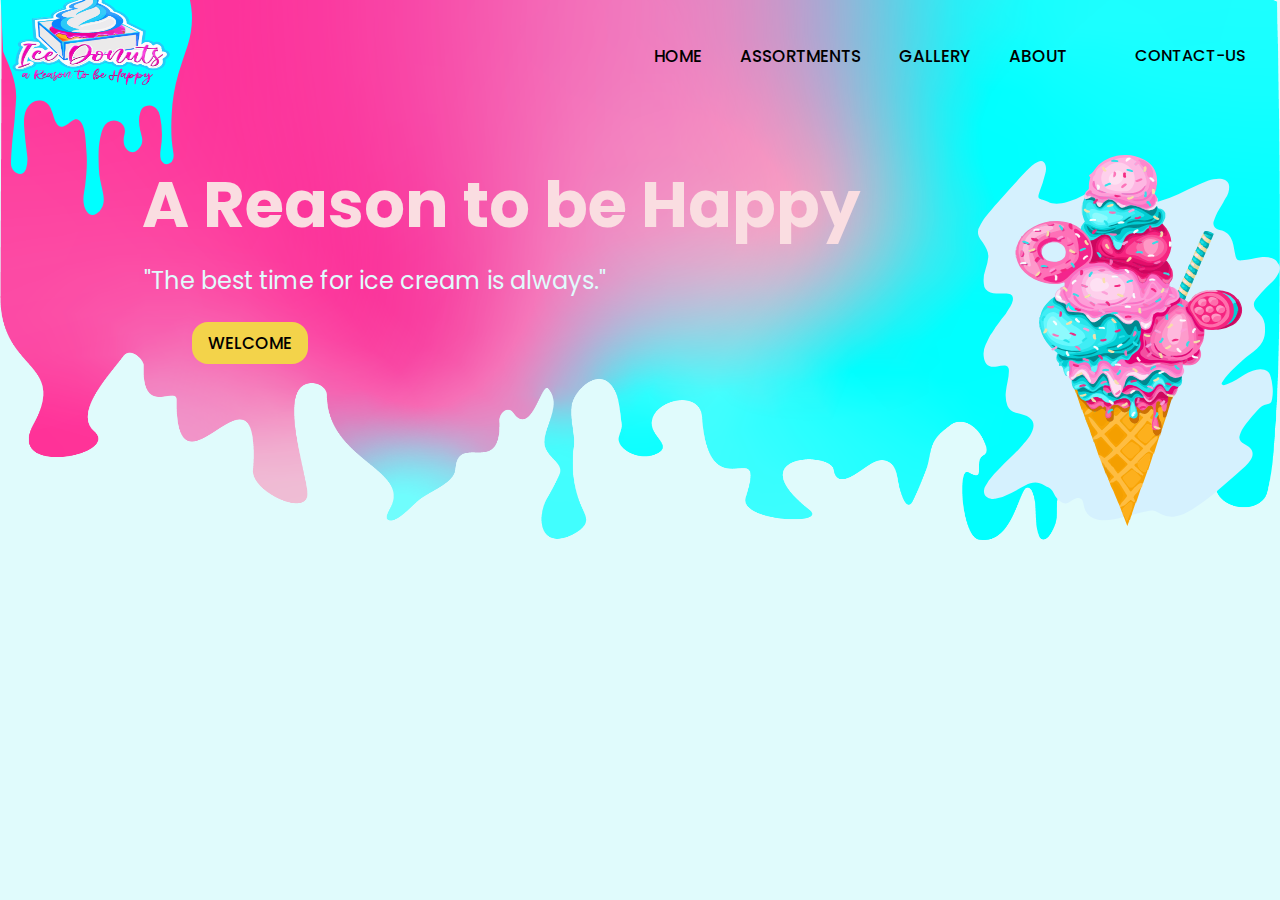
<file: index.html>
<!DOCTYPE html>
<html lang="en">

<head>
    <meta charset="UTF-8">
    <meta name="viewport" content="width=device-width, initial-scale=1.0">
    <title>Donuts</title>
    <link rel="stylesheet" href="style.css">
</head>

<body>
    <main>
        <header>
            <img src="./images/waves.png" class="big-waves" alt="" />
            <nav>
                <div class="container-logo">
                    <div class="logo">
                        <img src="./images/SVG/Asset22.svg" alt="" />
                    </div>
                    <div class="links">
                        <ul>
                            <li>
                                <a href="#">Home</a>
                            </li>
                            <li>
                                <a href="#">Assortments</a>
                            </li>
                            <li>
                                <a href="#">Gallery</a>
                            </li>
                            <li>
                                <a href="#">About</a>
                            </li>
                            <li>
                                <a href="#" class="active">Contact-Us</a>
                            </li>
                        </ul>
                    </div>
                </div>
            </nav>
            <div class="header-content">
                <div class="container grid-2">
                    <div class="column-1">
                        <h1 class="heading-title">A Reason to be Happy</h1>
                        <p class="text">
                            "The best time for ice cream is always."
                        </p>
                        <a href="#" class="btn">Welcome</a>
                    </div>
                    <div class="column-2 image">
                        <img src="./images/SVG/icecream.svg" class="" alt="img-element " />
                    </div>
                </div>
            </div>
        </header>
    </main>
</body>

</html>
</file>
<file: style.css>
@import url('https://fonts.googleapis.com/css2?family=Poppins:wght@400;900&display=swap');

:root {
  /* --dark-pink: #ff4d6d; */
  --light-turquose: #0cdff2;
  --light-blue: #e0fbfc;
  --light-pink: #fadde1;
  --light-purple: #9368b7;
  --light-yellow: #f3d34a;
  --dark-pink: #f08cad;
}
* *,
*:before,
*:after {
  margin: 0;
  padding: 0;
  box-sizing: border-box;
}
body,
button,
input,
textarea {
  font-family: 'Poppins', sans-serif;
}
a {
  /*
    remueve la linea debajo de las letras
    */
  text-decoration: none;
}
ul {
  list-style: none;
}
img {
  width: 100%;
}
.container {
  position: relative;
  z-index: 3;
  max-width: 95rem;
  /* max-width: 95rem; */
  padding: 0 2rem;
  margin: 0 auto;
  /* margin-right: 400px; */
  /* padding: 0 0 0 2rem; */
}
.grid-2 {
  display: grid;
  grid-template-columns: repeat(2, 1fr);
  grid-template-rows: repeat(4, 9vw);
  grid-column-gap: 2.5rem;
  grid-row-gap: 3.5rem;
  align-items: center;
  justify-content: center;
}

/* we need to add some gap in between the image and the text, now we have 3rem of space in each columns */
/* .column-1 {
  margin-right: 3.5rem;
}
.column-2 {
  margin-left: 2rem;
} */
.column-1 {
  grid-column-start: 1;
  grid-column-end: 3;
  grid-row-start: 1;
  grid-row-end: 3;
}
.column-2 {
  grid-column-start: 2;
  grid-column-end: 4;
  grid-row-start: 1;
  grid-row-end: 4;
}
.text {
  font-size: 1.5rem;
  color: var(--light-blue);
  text-align: left;
}
.image {
  position: absolute;
  display: flex;
  align-items: center;
  justify-content: center;
  right: 0;
  width: 45%;
}

.big-waves {
  width: 100%;
  position: absolute;
}
nav .container-logo {
  display: flex;
  justify-content: space-between;
  height: 7rem;
  align-items: center;
}
/*
puso el logo arriba izq
*/
.logo {
  width: 11%;
  padding-top: 6.5rem;
  display: flex;
  align-items: center;
}
/*
put the link en linea en conbinacion con links a
*/
.links ul {
  display: flex;
}
.links a {
  display: inline-block;
  padding: 0.9rem 1.2rem;
  color: var(--dark-one);
  font-size: 1.05rem;
  text-transform: uppercase;
  font-weight: 500;
  line-height: 1;
  transition: 0.3s;
}
.links a.active {
  background-color: var(--main-color);
  color: var(--light-one);
  border-radius: 2rem;
  font-size: 1rem;
  padding: 0.9rem 2.1rem;
  margin-left: 1rem;
}
.links a:hover {
  color: var(--main-color);
}
.links a.active:hover {
  color: var(--light-one);
  background-color: #6b44e0;
}

nav {
  width: 100%;
  position: relative;
  z-index: 50;
}
.header-content .container.grid-2 {
  grid-template-columns: 2.5fr 3.5fr;
  min-height: calc(100vh - 23rem);
  padding-left: 7rem;
  text-align: left;
}
.heading-title {
  font-size: 4rem;
  line-height: 0.9;
  color: var(--light-pink);
  margin: 30px;
}
.header-content .text {
  margin: 1.5rem 2rem;
}
/* .header-content .image .img-element {
  max-width: 600px;
} */
header {
  width: 100%;
  height: 100%;
  background-color: var(--light-blue);
  position: absolute;
}

.btn {
  display: inline-block;
  padding: 0.5rem 1rem;
  background-color: var(--light-yellow);
  color: var(--light-one);
  border-radius: 1rem;
  font-size: 1.05rem;
  text-transform: uppercase;
  font-weight: 500;
  transition: 0.3s;
  margin: 0 80px;
  align-items: center;
}
@media (max-width: 1280px) {
  header .big-waves {
    width: 100%;
    height: 60vh;
    /* padding-bottom: 60px; */
  }
  nav .container-logo {
    display: flex;
    justify-content: space-between;
    height: 7rem;
    align-items: center;
  }
  /*
puso el logo arriba izq
*/
  .logo {
    width: 15%;
    padding-top: 5.4rem;
    display: flex;
    align-items: center;
  }
  .text {
    text-align: left;
    right: -20px;
  }
}
@media (max-width: 580px) {
  header .big-waves {
    width: 100%;
    height: 50vh;
    /* padding-bottom: 60px; */
  }
  /* .column-1 .heading-title {
    align-items: center;
  } */

  .image {
    position: absolute;
    flex-flow: row wrap;
    justify-content: space-around;
    align-items: center;
    right: 0;
    margin-right: 30%;
    width: 45%;
    bottom: 150px;
  }
  .text {
    display: none;
  }

  .links ul {
    display: none;
  }
  .btn {
    display: none;
  }
  .logo {
    position: absolute;
    top: 0;
    left: 0;
    width: 20%;
    display: none;
  }
  .container .heading-title {
    font-size: 2rem;
    line-height: 1.4;
    color: var(--light-blue);
    top: 0;
    position: absolute;
    flex-flow: row wrap;
    justify-content: space-around;
    text-align: center;
  }
}
</file>
